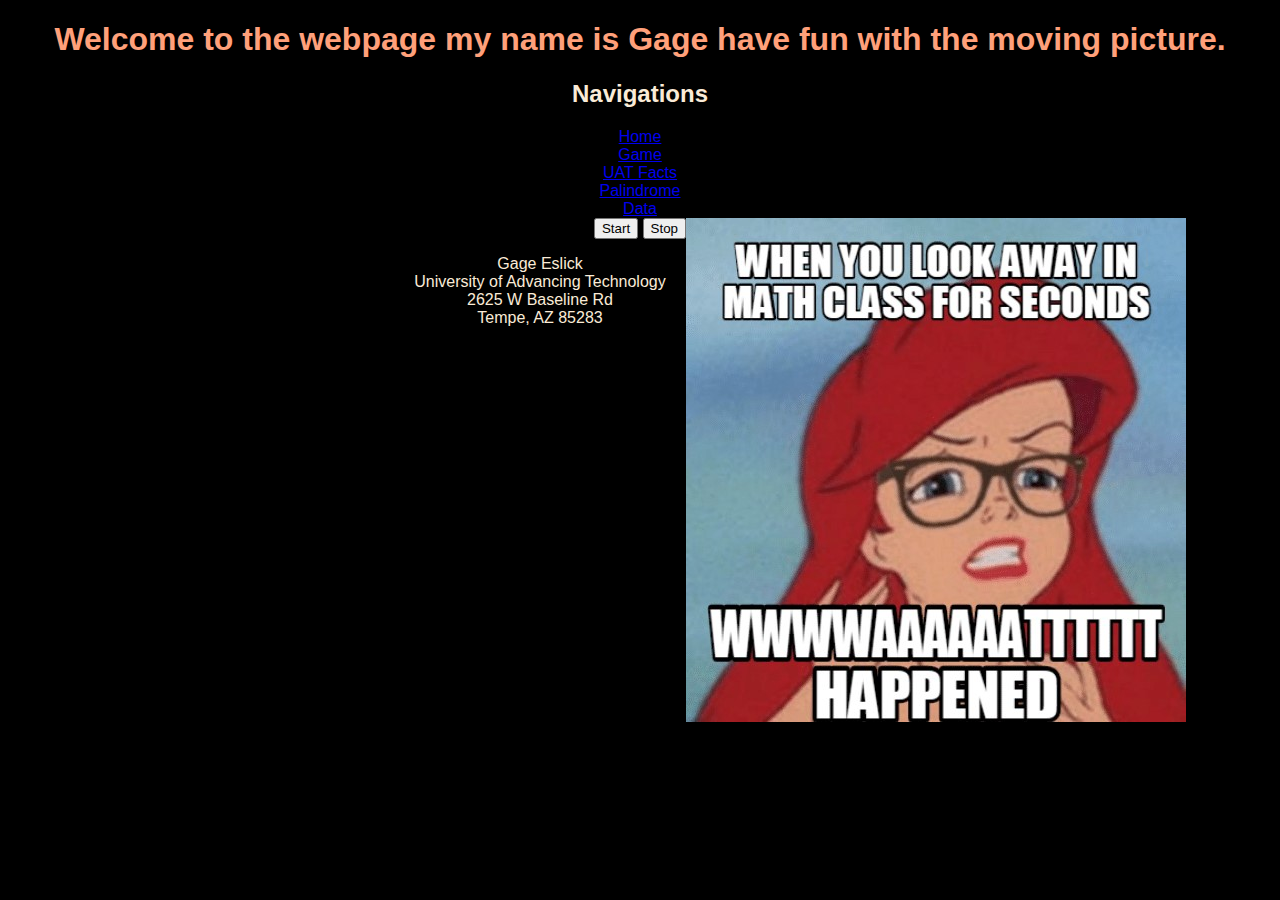
<file: index.html>
<!-- Gage Eslick Febuary 10th 2024-->
<!DOCTYPE html>
<html lang="en">
<head>
    <meta charset="UTF-8">
    <meta name="viewport" content="width=device-width, initial-scale=1.0">
    <title>Home Page</title>
</head>
<style> 
    body {
    font-family: 'Franklin Gothic Medium', 'Arial Narrow', Arial, sans-serif;
    text-align: center;
}
    h1 {
        color: lightsalmon;
    }
    #memeimage {
        position: absolute;
    }
    </style>
<body>
    <header>
    <h1>Welcome to the webpage my name is Gage have fun with the moving picture.</h1>    
    <h2>Navigations</h2>
    <a href="./index.html">Home</a><br>
    <a href="./game.html">Game</a><br>
    <a href="./boards.html">UAT Facts</a><br>
    <a href="./strings.html">Palindrome</a><br>
    <a href="./Table.html">Data</a><br> 
    </header>
    
    <!-- This is the button to start moving the image -->
    <button id="startButton">Start</button>
    <!-- This is the button to stop moving the image -->
    <button id="stopButton">Stop</button>
    
    <img id="memeimage" src="meme image for school.jpg">
    <footer>
        <p>Gage Eslick<br>
            University of Advancing Technology<br>
            2625 W Baseline Rd<br>
            Tempe, AZ 85283<br>
        </p>
    </footer>
    <script src="moving button.js"></script>
</body>
</html>

<link rel="stylesheet" href="main.css">
</file>
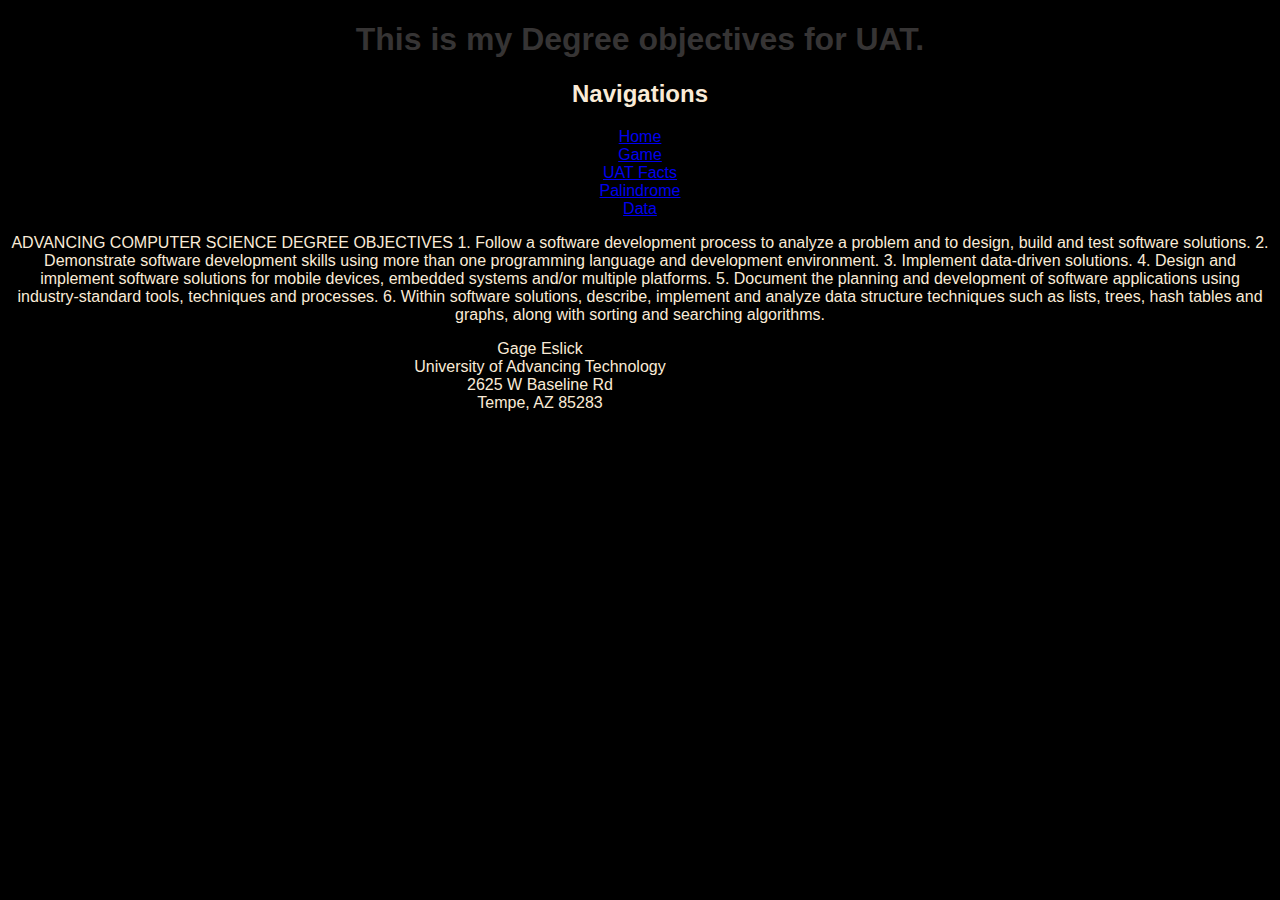
<file: boards.html>
<!-- Gage Eslick -->
<!DOCTYPE html>
<!-- This is an HTML comment -->
<html lang="en">
<!-- This is an HTML comment -->
<head>
    <!-- This is an HTML comment -->
    <meta charset="UTF-8">
    <!-- This is an HTML comment -->
    <meta name="viewport" content="width=device-width, initial-scale=1.0">
    <!-- This is an HTML comment -->
    <title>Boards page</title>
    <!-- This is an HTML comment -->
</head>
<!-- This is an HTML comment -->
<body>
    <style>
        body {
            font-family: 'Franklin Gothic Medium', 'Arial Narrow', Arial, sans-serif;
            background-color: rgb(250, 100, 0);
            text-align: center;
        }
        h1 {
            color: rgb(54, 52, 52);
        }
        
    </style>
    <!-- This is an HTML comment -->
    <header>
        <h1>This is my Degree objectives for UAT.</h1>    
        <h2>Navigations</h2>
        <a href="./index.html">Home</a><br>
        <a href="./game.html">Game</a><br>
        <a href="./boards.html">UAT Facts</a><br>
        <a href="./strings.html">Palindrome</a><br>
        <a href="./Table.html">Data</a><br> 
        </header>
    <p>
        ADVANCING COMPUTER SCIENCE DEGREE OBJECTIVES
1. Follow a software development process to analyze a problem and to design, build and test software solutions.
2. Demonstrate software development skills using more than one programming language and development environment.
3. Implement data-driven solutions.
4. Design and implement software solutions for mobile devices, embedded systems and/or multiple platforms.
5. Document the planning and development of software applications using industry-standard tools, techniques and
processes.
6. Within software solutions, describe, implement and analyze data structure techniques such as lists, trees, hash tables and
graphs, along with sorting and searching algorithms.
<!-- This is an HTML comment -->
    </p>
    <footer>
        <p>Gage Eslick<br>
            University of Advancing Technology<br>
            2625 W Baseline Rd<br>
            Tempe, AZ 85283<br>
        </p>
    </footer>
</body>
</html>

<link rel="stylesheet" href="main.css">
</file>
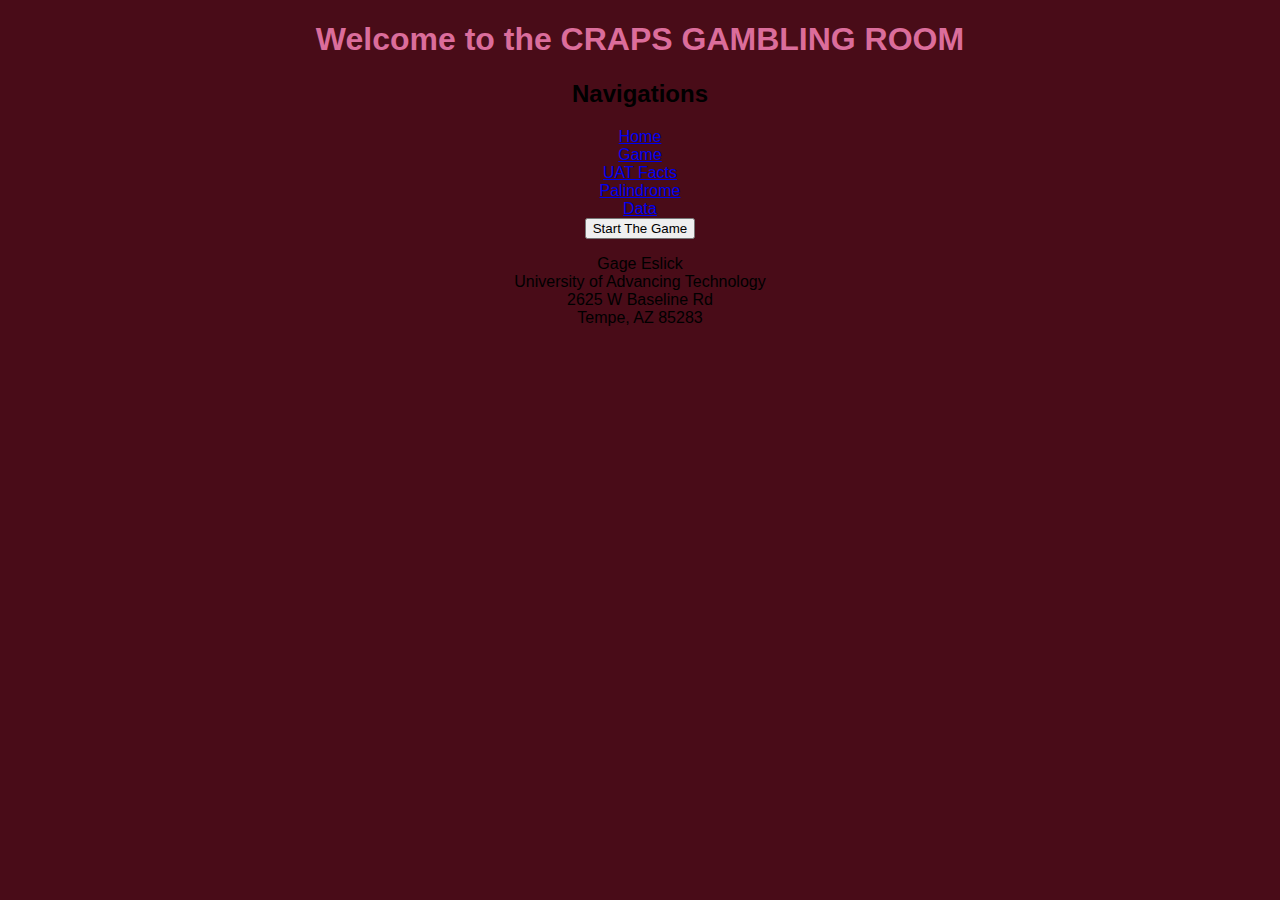
<file: game.html>
<!-- Gage Eslick -->
<!DOCTYPE html>
<!-- I used a source for ideas https://youtu.be/UZqSpuUJPa0 -->
<html lang="en">
<head>
    <meta charset="UTF-8">
    <meta name="viewport" content="width=device-width, initial-scale=1.0">
    <title>CRAPS GAMBLING ROOM</title>
</head>
<style>
    body {
        font-family: 'Franklin Gothic Medium', 'Arial Narrow', Arial, sans-serif;
        background-color: rgb(73, 12, 24);
        text-align: center;
    }
    h1 {
        color: rgb(219, 109, 155);
    }
    
</style>
<body>
        <header> 
        <h1>Welcome to the CRAPS GAMBLING ROOM</h1>
        <h2>Navigations</h2>
        <a href="./index.html">Home</a><br>
        <a href="./game.html">Game</a><br>
        <a href="./boards.html">UAT Facts</a><br>
        <a href="./strings.html">Palindrome</a><br>
        <a href="./Table.html">Data</a><br> 
        </header>
    <button id="openButton">Start The Game</button>
    <p id="outcome">
    </p>
    <script src="C:/Users/Owner/Desktop/CSC102/code.js">
    </script>
    <footer>
        <p>Gage Eslick<br>
            University of Advancing Technology<br>
            2625 W Baseline Rd<br>
            Tempe, AZ 85283<br>
        </p>
    </footer>
</body>
</html>
</file>
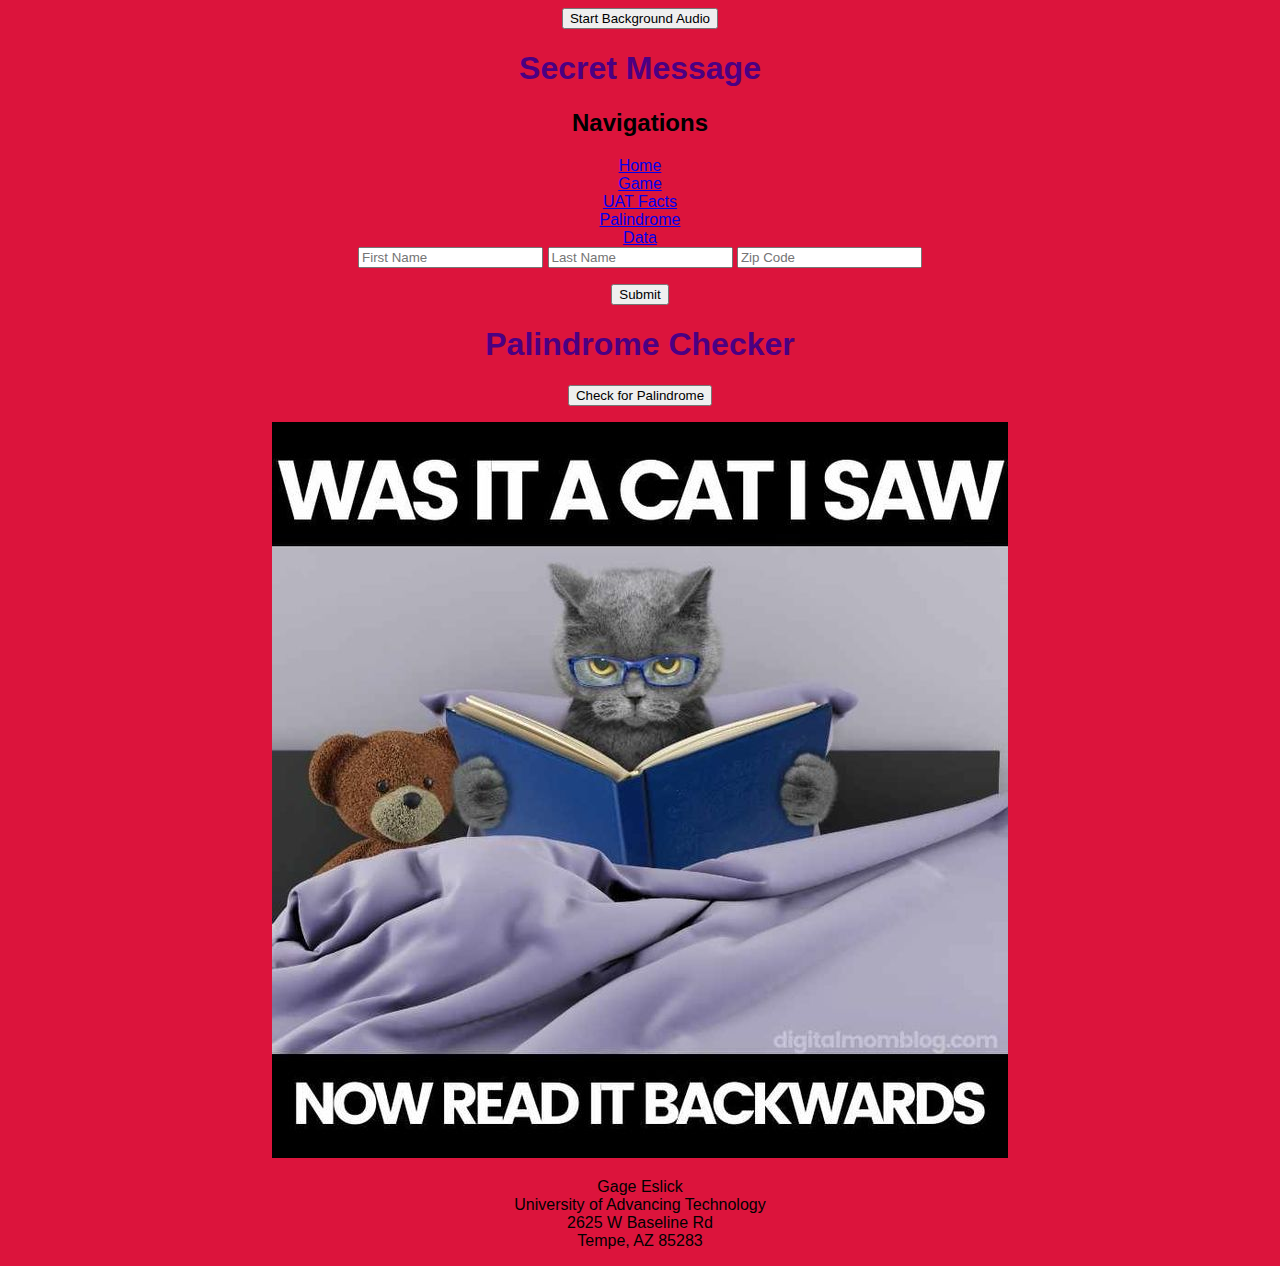
<file: strings.html>
<!-- Gage Eslick -->
<!DOCTYPE html>
<html lang="en">
<head>
    <meta charset="UTF-8">
    <meta name="viewport" content="width=device-width, initial-scale=1.0">
    <!-- This would be the name of the website -->
    <title>Palindrome Checker</title>
</head>
<!-- This is for the custimization of the web page -->
<style>
    body {
        font-family: 'Franklin Gothic Medium', 'Arial Narrow', Arial, sans-serif;
        background-color: crimson;
        text-align: center;
    }
    h1 {
        color: indigo;
    }
    
</style>
<body>
<!-- This is the background audio -->
    <audio id="backgroundAudio">
        <source src="us-lab-background-1.mp3" type="audio/mpeg">
    </audio>
    <!-- This is a button to start the background audio -->
    <button onclick="startAudio()">Start Background Audio</button>
    <script>
        function startAudio(){
            var audio = document.getElementById('backgroundAudio');
            audio.play();
        }
    </script>
       <header>
        <h1>Secret Message</h1>   
        <h2>Navigations</h2>
        <a href="./index.html">Home</a><br>
        <a href="./game.html">Game</a><br>
        <a href="./boards.html">UAT Facts</a><br>
        <a href="./strings.html">Palindrome</a><br>
        <a href="./Table.html">Data</a><br> 
        </header>
    <form id="userForm">
        <input type="text" id="firstName" placeholder="First Name">
        <input type="text" id="lastName" placeholder="Last Name">
        <input type="text" id="zipCode" placeholder="Zip Code">
        <p id="nameWarning" class="warning"></p>
        <p id="zipWarning" class="warning"></p>
        <button type="button" onclick="checkInput()">Submit</button>
    </form>
    <h1>Palindrome Checker</h1>
    <!-- This is all of the code I used for creating the palindrome checker -->
    <script>
       function isPalindrome(str) {
        str = str.replace(/\s/g, '').toLowerCase();
        return str === str.split('').reverse().join('');

       }

      
    function checkNameLength(firstName, lastName){
        var fullName = firstName + ' ' + lastName;
        return fullName.length <=20;
    }
    function isValidZip(zipCode) {
        return /^\d{5}$/.test(zipCode);
    }
    function checkInput(){
        var firstName = document.getElementById('firstName').value;
        var lastName = document.getElementById('lastName').value;
        var zipCode = document.getElementById('zipCode').value;
    
    if (!checkNameLength(firstName, lastName)) {
        document.getElementById('nameWarning').innerText = "Name must be 20 characters or less.";
    } else {
        document.getElementById('nameWarning').innerText = "";
    }
    if (!isValidZip(zipCode)) {
        document.getElementById('zipWarning').innerText = "Zip code must be 5 digits.";
    } else {
        document.getElementById('zipWarning').innerText = "";
    }
    alert("You did it! The secret message has appeared: 'The instructions work have fun!!'");
} 
    function checkPalindrome(){
        while (true) {
            var userInput = prompt("Enter a palindrome:");
            if (userInput === null || userInput === "");
            
        if (isPalindrome(userInput)) {
            alert("'" + userInput + "' is a palindrome! Great Job!");
        } else {
            alert("'" + userInput + "' is not a palindrome. Try again");
        }
        }
    }
    </script>
    <!-- A small button used to check the palindrome -->
    <button onclick="checkPalindrome()">Check for Palindrome</button>

    <p>
        <!-- Figured I would add a meme of palindromes to the webpage -->
        <img id="palindromememe" src="palindrome meme.jpg">
    </p>
    <footer>
        <p>Gage Eslick<br>
            University of Advancing Technology<br>
            2625 W Baseline Rd<br>
            Tempe, AZ 85283<br>
        </p>
    </footer>
</body>
</html>
</file>
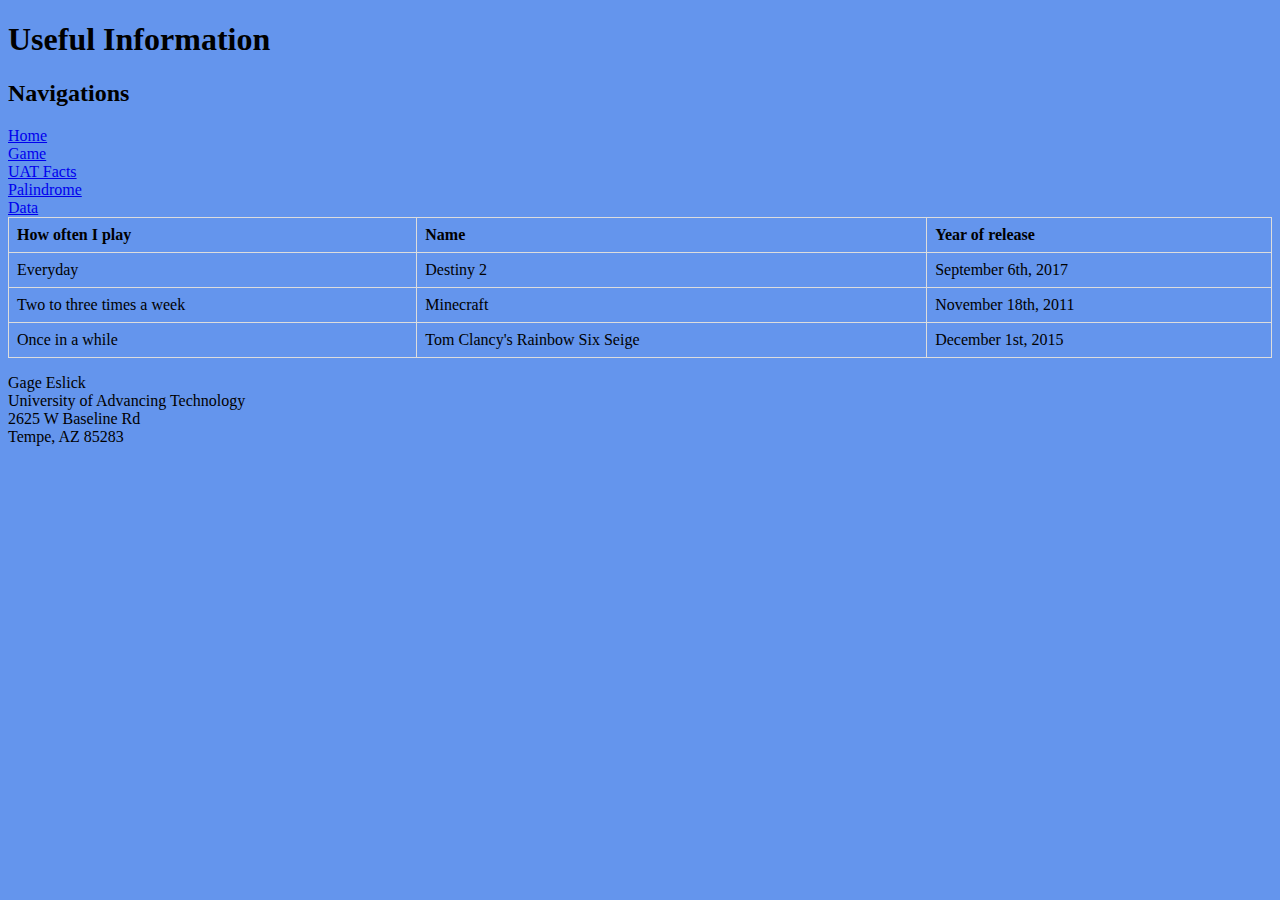
<file: Table.html>
<!-- Gage Eslick -->
<!DOCTYPE html>
<html lang="en">
<head>
    <meta charset="UTF-8">
    <meta name="viewport" content="width=device-width, initial-scale=1.0">
    <title>Important Info </Table></title>
</head>
<body>
    <style>
        body{
            background-color: cornflowerblue;
            font-family: Cambria, Cochin, Georgia, Times, 'Times New Roman', serif;
        }
        table{
            width: 100%;
            border-collapse: collapse;
        }
        th, td{
            border: 1px solid #dddddd;
            text-align: left;
            padding: 8px;
            th{
                background-color: rgb(7, 240, 240);
            }
        }
    </style>
        <header>
        <h1>Useful Information</h1> 
        <h2>Navigations</h2>
        <a href="./index.html">Home</a><br>
        <a href="./game.html">Game</a><br>
        <a href="./boards.html">UAT Facts</a><br>
        <a href="./strings.html">Palindrome</a><br>
        <a href="./Table.html">Data</a><br> 
        </header>
    <table>
        <thead>
            <tr>
                <th>How often I play</th>
                <th>Name</th>
                <th>Year of release</th>
            </tr>
        </thead>
        <tbody>
            <tr>
                <td>Everyday</td>
                <td>Destiny 2</td>
                <td>September 6th, 2017</td>
            </tr>
            <tr>
                <td>Two to three times a week</td>
                <td>Minecraft</td>
                <td>November 18th, 2011</td>
            </tr>
            <tr>
                <td>Once in a while</td>
                <td>Tom Clancy's Rainbow Six Seige</td>
                <td>December 1st, 2015</td>
            </tr>
        </tbody>
    </table>
    <footer>
        <p>Gage Eslick<br>
            University of Advancing Technology<br>
            2625 W Baseline Rd<br>
            Tempe, AZ 85283<br>
        </p>
    </footer>
</body>
</html>
</file>
<file: main.css>
body{
    background-color: black;
    color: antiquewhite;
}

nav{
    height: 6000px;
    width: 200px;
    float: left;
    padding: 5px;
    line-height: 30px;
}

footer{
    text-align: center;
    margin-right: 200px;
}

#memeimage{
    margin-right: 200px;
}

header{
    text-align: center;
}
</file>
